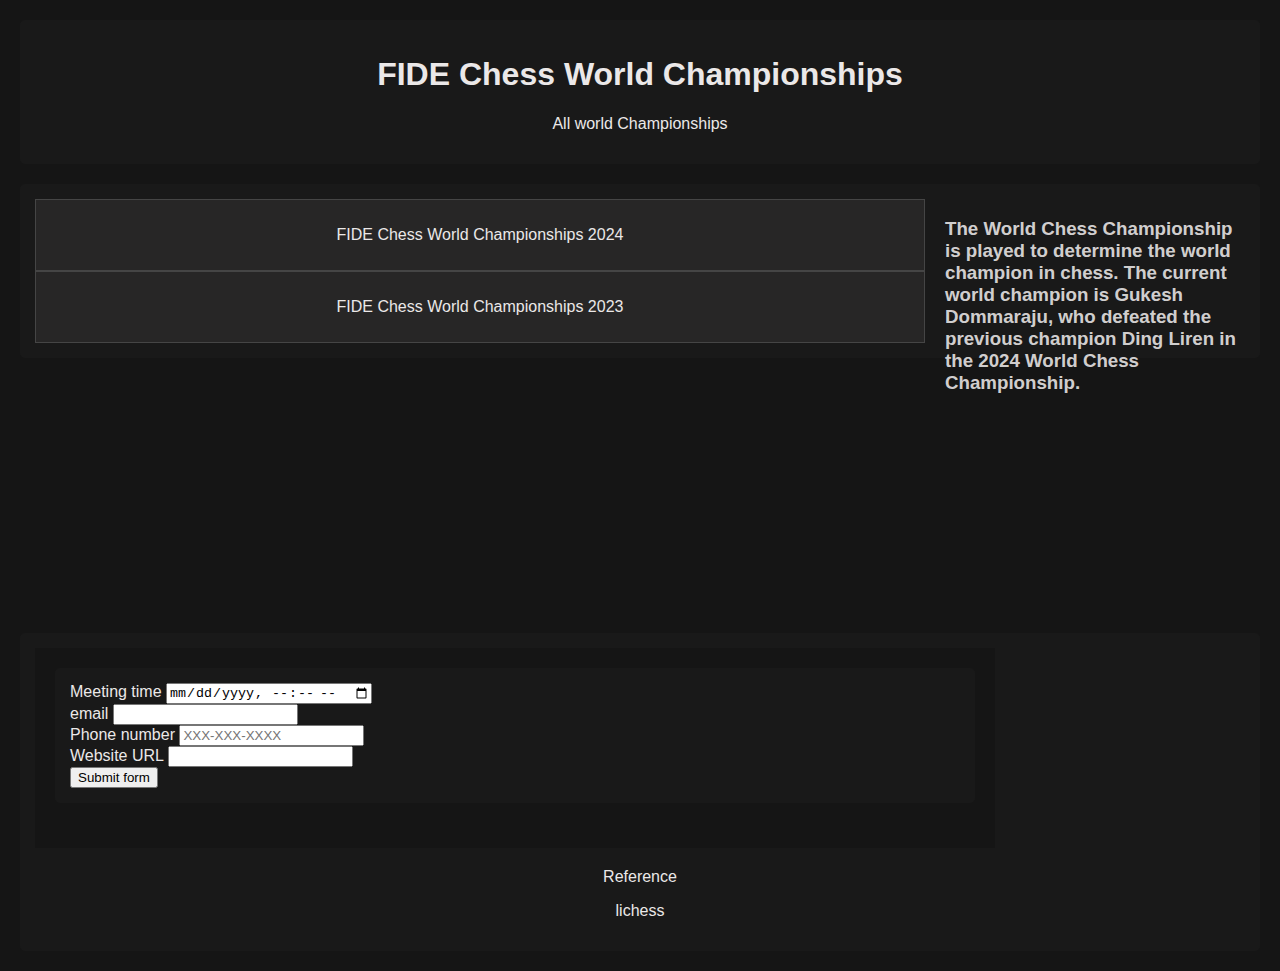
<file: index.html>
<!DOCTYPE html>
<html lang="en">
<head>
    <meta charset="utf-8">
    <meta name="keywords" content="chess, world, Championship"> 
    <title>Chess tournaments</title>
    <link rel="stylesheet" href="style.css">
</head>
<body>
    <header>
        <h1>FIDE Chess World Championships</h1>
        <a href="index.html"><p>All world Championships</p></a>
    </header>

    <main>
        <aside>
            <h3>
                The World Chess Championship is played to determine the world champion in chess. The current world champion is Gukesh Dommaraju, who defeated the previous champion Ding Liren in the 2024 World Chess Championship.
            </h3>
        </aside>
        <section>
            <a href="Championship2024.html">
                <p>FIDE Chess World Championships 2024</p>
            </a>
        </section>

        <section>
            <a href="Championship2023.html">
                <p>FIDE Chess World Championships 2023</p>
            </a>
        </section>

        
    </main>
    


    <footer class="index-footer">
       <iframe src="form.html" frameborder="0" width="960" height="200"></iframe>
        <p>Reference</p>
        <a href="https://lichess.org" >
           <p>lichess</p> 
        </a>
    </footer>
</body>
</html>
</file>
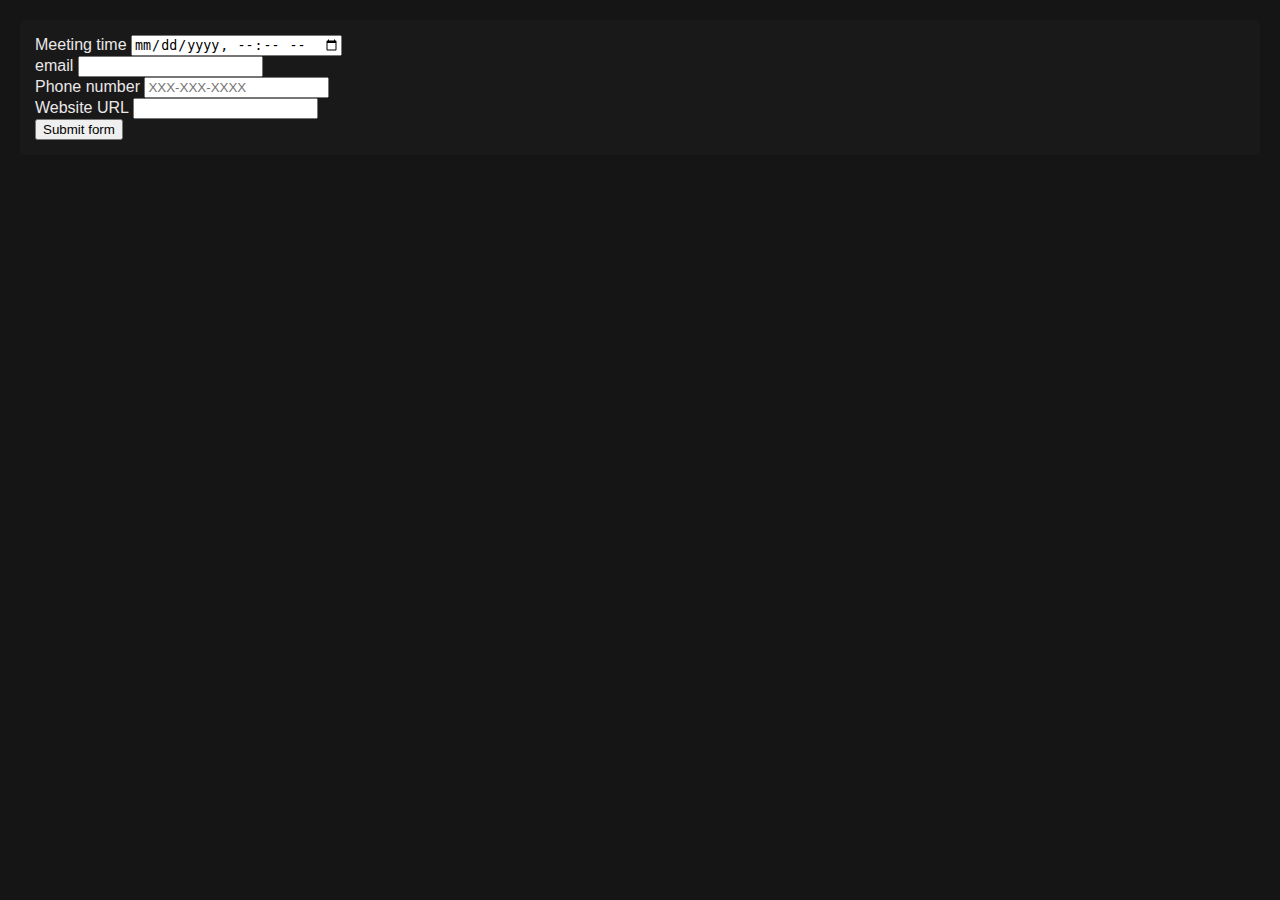
<file: form.html>
<!DOCTYPE html>
<html lang="en">
<head>
    <meta charset="utf-8">
    <title>form</title>
    <link rel="stylesheet" href="style.css">
</head>
<body>
<main>
    <form action="form.html" method="post">
        <label for="meeting-time">Meeting time</label>
        <input type="datetime-local" id="meeting-time" name="meeting-time" required>
        <br>
        <label for="email">email</label>
        <input type="email" id="email" name="email" required>
        <br>
        <label for="phone">Phone number</label>
        <input type="tel" id="phone" name="phone" pattern="[0-9]{3}-[0-9]{3}-[0-9]{4}" placeholder="XXX-XXX-XXXX" required>
        <br>
        <label for="website">Website URL</label>
        <input type="url" id="website" name="website" required>
        <br>
        <button type="submit">Submit form</button>
    </form>
</main>
</body>
</html>
</file>
<file: style.css>
body {
    font-family: sans-serif;
    margin: 20px;
    background-color: #151515;
    color: #ebe8e8;
}
aside{
    float: right;
    width: 300px;
    color: #ebe8e8e5;
}

header,
main,
footer {
    margin-bottom: 20px;
    padding: 15px;
    background-color: #31313122;
    border-radius: 5px;
}

section{
    background-color: #272626;
    border: 1px solid #454545;
    padding: 10px;
    margin-right: 320px;
}
article{
    background-color: #272626;
    border: 1px solid #454545;
    padding: 10px;
    margin-bottom: 15px;
    overflow: auto;

}
article img{
    float: left;
    margin-left: 15px;
    margin-bottom: 5px;
}

p,
header h1{
    text-align: center;
}
a{
    color: #ebe8e8;
    text-decoration: none;
}
a:hover{
    color: #b6940b;
}

.index-footer{
margin-top: 275px;
}
</file>
